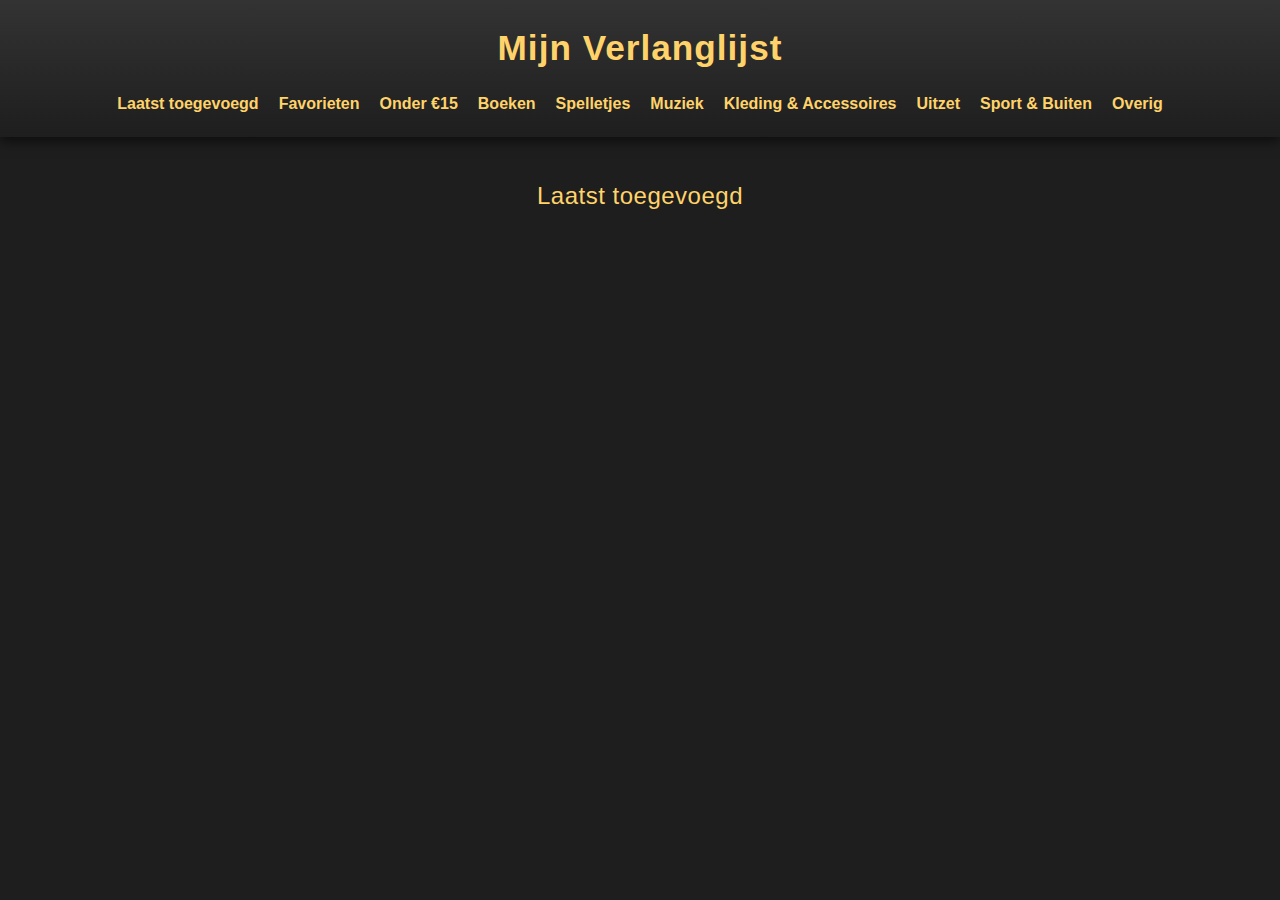
<file: Index.html>
<!DOCTYPE html>
<html lang="nl">
<head>
  <meta charset="UTF-8" />
  <meta name="viewport" content="width=device-width, initial-scale=1.0" />
  <title>Verlanglijst – Laatst toegevoegd</title>
  <link rel="stylesheet" href="style.css" />
</head>
<body>
  <header>
    <h1>Mijn Verlanglijst</h1>
    <nav>
      <a href="index.html">Laatst toegevoegd</a>
      <a href="favorieten.html">Favorieten</a>
      <a href="onder15.html">Onder €15</a>
      <a href="boeken.html">Boeken</a>
      <a href="spelletjes.html">Spelletjes</a>
      <a href="muziek.html">Muziek</a>
      <a href="kleding.html">Kleding & Accessoires</a>
      <a href="uitzet.html">Uitzet</a>
      <a href="sport.html">Sport & Buiten</a>
      <a href="overig.html">Overig</a>
    </nav>
  </header>

  <main>
    <h2>Laatst toegevoegd</h2>
    <div id="item-container" class="grid"></div>
  </main>

  <script src="script.js"></script>
  <script>
    loadItems({ sortBy: "dateAdded", limit: 12 });
  </script>
</body>
</html>
</file>
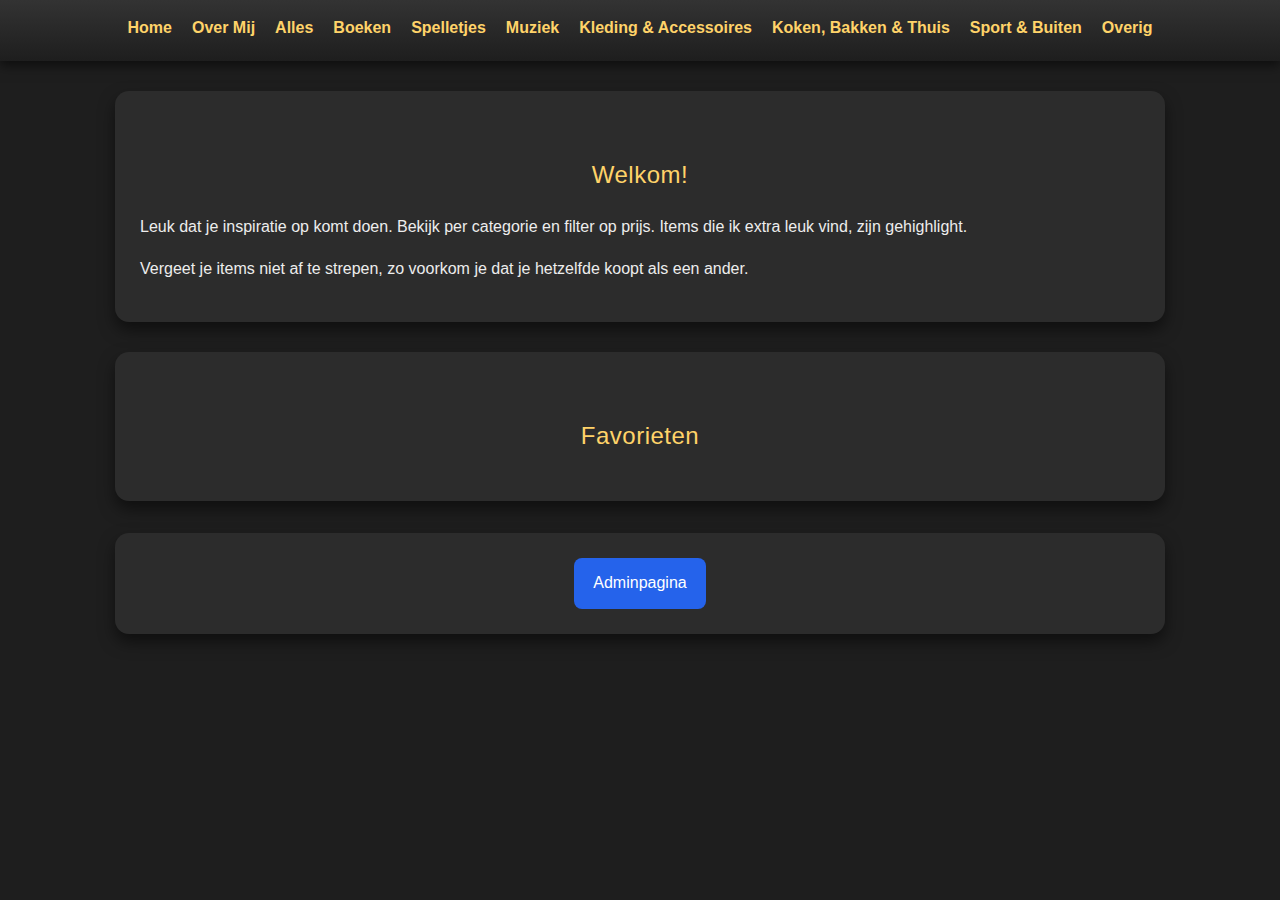
<file: index.html>
<!DOCTYPE html>
<html lang="nl">
<head>
  <meta charset="UTF-8" />
  <meta name="viewport" content="width=device-width, initial-scale=1.0"/>
  <title>Verlanglijst – Home</title>
  <link rel="stylesheet" href="style.css"/>
</head>
<body>
  <header>
    <nav>
      <a href="index.html">Home</a>
      <a href="favorieten.html">Over Mij</a>
      <a href="alle-items.html">Alles</a>
      <a href="categorie.html?cat=Boeken">Boeken</a>
      <a href="categorie.html?cat=Spelletjes">Spelletjes</a>
      <a href="categorie.html?cat=Muziek">Muziek</a>
      <a href="categorie.html?cat=Kleding & Accessoires">Kleding & Accessoires</a>
      <a href="categorie.html?cat=Uitzet">Koken, Bakken & Thuis</a>
      <a href="categorie.html?cat=Sport & Buiten">Sport & Buiten</a>
      <a href="categorie.html?cat=Overig">Overig</a>
    </nav>
  </header>

  <main>
    <section>
      <h2>Welkom!</h2>
      <p>Leuk dat je inspiratie op komt doen. Bekijk per categorie en filter op prijs. Items die ik extra leuk vind, zijn gehighlight.</p>
      <p>Vergeet je items niet af te strepen, zo voorkom je dat je hetzelfde koopt als een ander.</p>
    </section>

    <section>
      <h2>Favorieten</h2>
      <div id="item-container" class="grid"></div>
    </section>

    <section style="text-align:center;margin-top:2rem;">
      <a href="prive.html" class="home" style="padding:.8rem 1.2rem;display:inline-block;border-radius:8px;color:#fff;background:#2563eb;text-decoration:none;">Adminpagina</a>
    </section>
  </main>

  <script>
    window.HOME_PAGE = true;
  </script>
  <script type="module" src="script.js"></script>
</body>
</html>
</file>
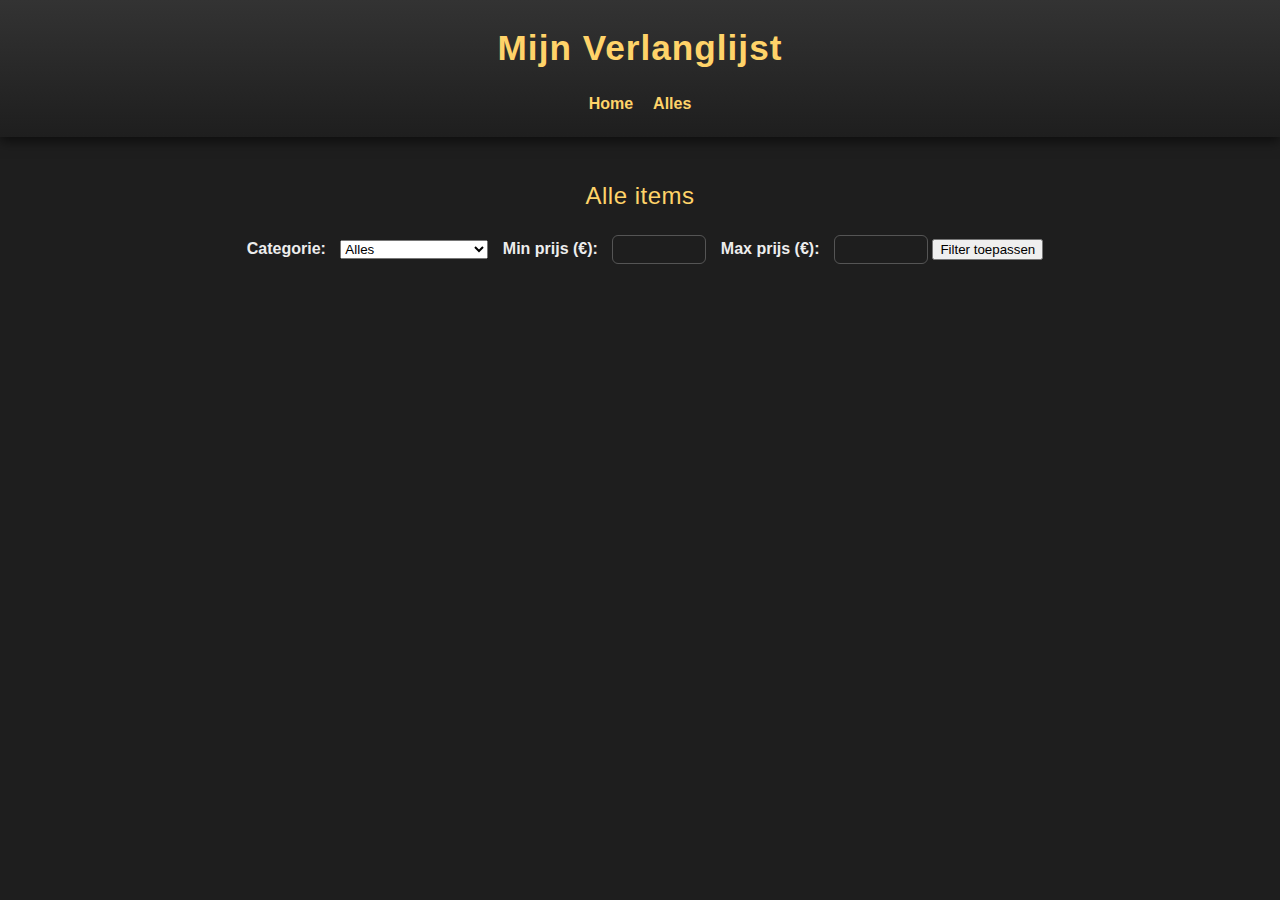
<file: alle-items.html>
<!DOCTYPE html>
<html lang="nl">
<head>
  <meta charset="UTF-8"/>
  <meta name="viewport" content="width=device-width, initial-scale=1.0"/>
  <title>Verlanglijst – Alle items</title>
  <link rel="stylesheet" href="style.css"/>
</head>
<body>
<header>
  <h1>Mijn Verlanglijst</h1>
  <nav>
    <a href="index.html">Home</a>
    <a href="alle-items.html">Alles</a>
  </nav>
</header>

<main>
  <h2>Alle items</h2>

  <div id="filters">
    <label for="categoryFilter">Categorie:</label>
    <select id="categoryFilter">
      <option value="">Alles</option>
      <option>Boeken</option>
      <option>Spelletjes</option>
      <option>Muziek</option>
      <option>Kleding & Accesoires</option>
      <option>Uitzet</option>
      <option>Sport & Buiten</option>
      <option>Overig</option>
    </select>

    <label for="minPrice">Min prijs (€):</label>
    <input id="minPrice" type="number" min="0" step="0.01"/>

    <label for="maxPrice">Max prijs (€):</label>
    <input id="maxPrice" type="number" min="0" step="0.01"/>

    <button id="applyFilters">Filter toepassen</button>
  </div>

  <div id="item-container" class="grid"></div>
</main>

<script>
  window.ALL_ITEMS_PAGE = true;
</script>
<script type="module" src="script.js"></script>
</body>
</html>
</file>
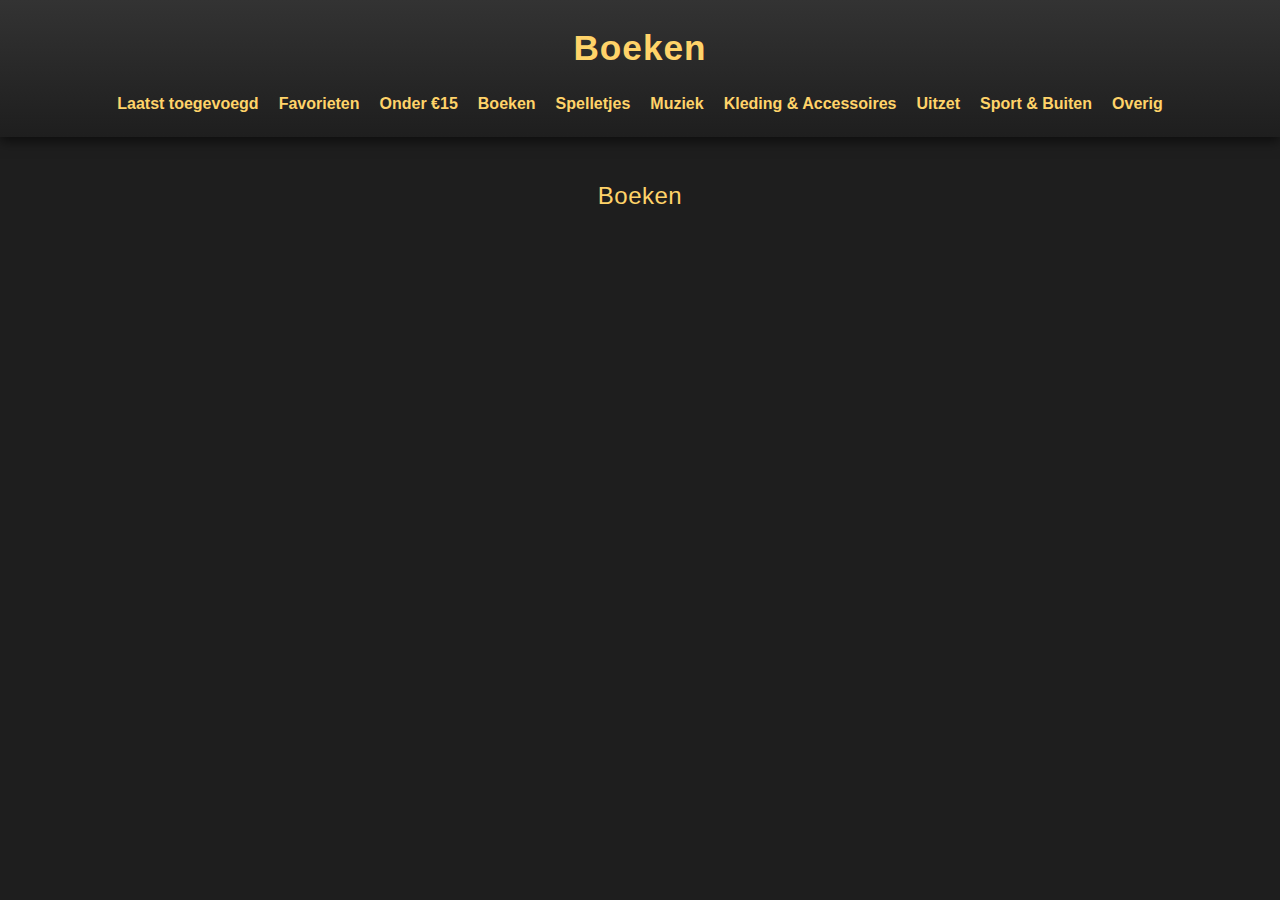
<file: Boeken.html>
<!DOCTYPE html>
<html lang="nl">
<head>
  <meta charset="UTF-8" />
  <meta name="viewport" content="width=device-width, initial-scale=1.0" />
  <title>Boeken – Verlanglijst</title>
  <link rel="stylesheet" href="style.css" />
</head>
<body>
  <header>
    <h1>Boeken</h1>
    <nav>
      <a href="index.html">Laatst toegevoegd</a>
      <a href="favorieten.html">Favorieten</a>
      <a href="onder15.html">Onder €15</a>
      <a href="boeken.html">Boeken</a>
      <a href="spelletjes.html">Spelletjes</a>
      <a href="muziek.html">Muziek</a>
      <a href="kleding.html">Kleding & Accessoires</a>
      <a href="uitzet.html">Uitzet</a>
      <a href="sport.html">Sport & Buiten</a>
      <a href="overig.html">Overig</a>
    </nav>
  </header>

  <main>
    <h2>Boeken</h2>
    <div id="item-container" class="grid"></div>
  </main>

  <script src="script.js"></script>
  <script>
    loadItems({ category: "Boeken" });
  </script>
</body>
</html>
</file>
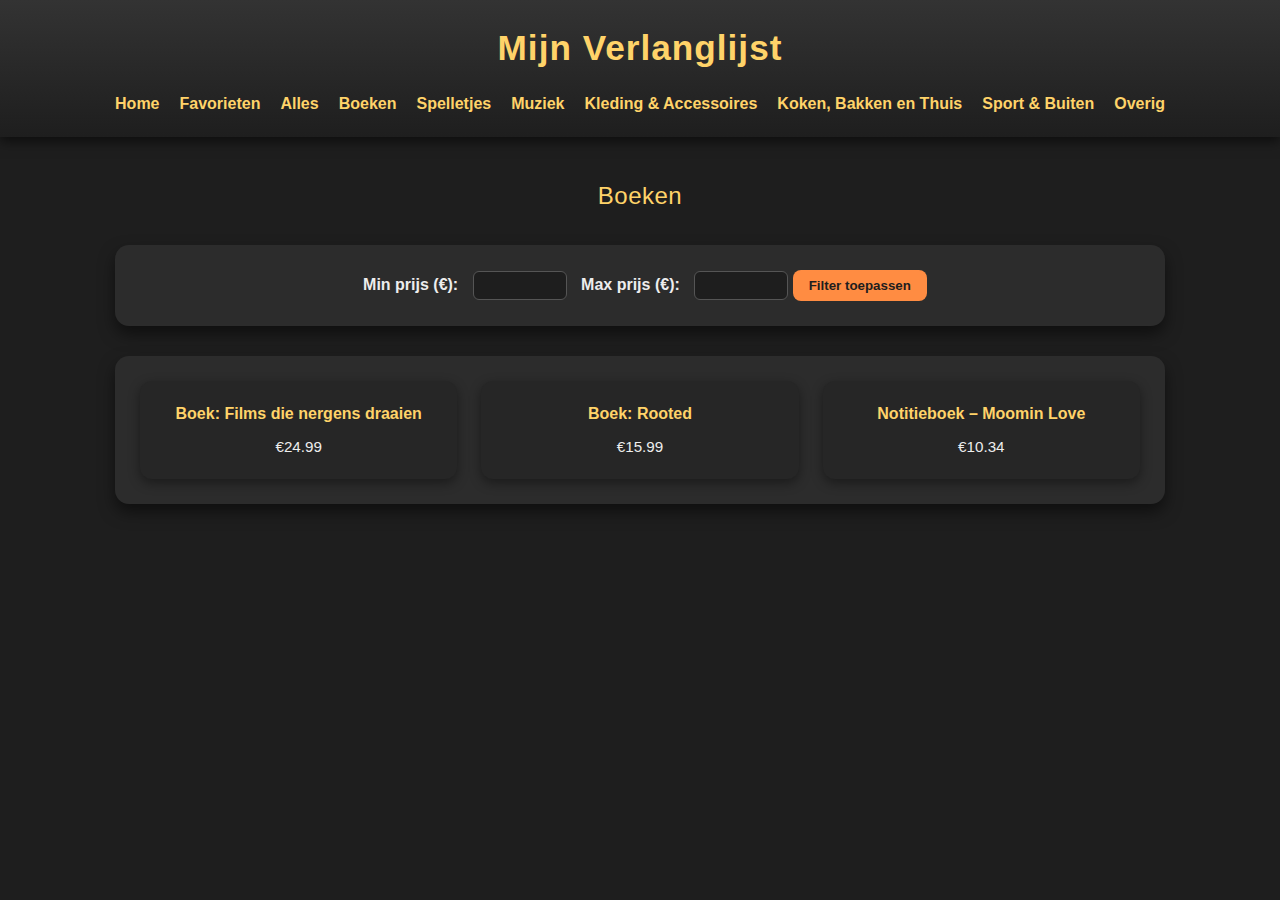
<file: boeken.html>
<!DOCTYPE html>
<html lang="nl">
<head>
  <meta charset="UTF-8" />
  <meta name="viewport" content="width=device-width, initial-scale=1.0" />
  <title>Boeken – Mijn Verlanglijst</title>
  <link rel="stylesheet" href="style.css" />
</head>
<body>
<header>
  <h1>Mijn Verlanglijst</h1>
  <nav>
    <a href="index.html">Home</a>
    <a href="favorieten.html">Favorieten</a>
    <a href="alle-items.html">Alles</a>
    <a href="boeken.html">Boeken</a>
    <a href="spelletjes.html">Spelletjes</a>
    <a href="muziek.html">Muziek</a>
    <a href="kleding.html">Kleding & Accessoires</a>
    <a href="uitzet.html">Koken, Bakken en Thuis</a>
    <a href="sport.html">Sport & Buiten</a>
    <a href="overig.html">Overig</a>
  </nav>
</header>

<main>
  <h2>Boeken</h2>

  <section id="filters">
    <label for="minPrice">Min prijs (€):</label>
    <input id="minPrice" type="number" min="0" step="0.01">
    <label for="maxPrice">Max prijs (€):</label>
    <input id="maxPrice" type="number" min="0" step="0.01">
    <button id="applyPriceFilter">Filter toepassen</button>
  </section>

  <section>
    <div id="item-container" class="grid"></div>
  </section>
</main>

<script>
  const currentCategory = "Boeken";
</script>
<script src="script.js"></script>
</body>
</html>
</file>
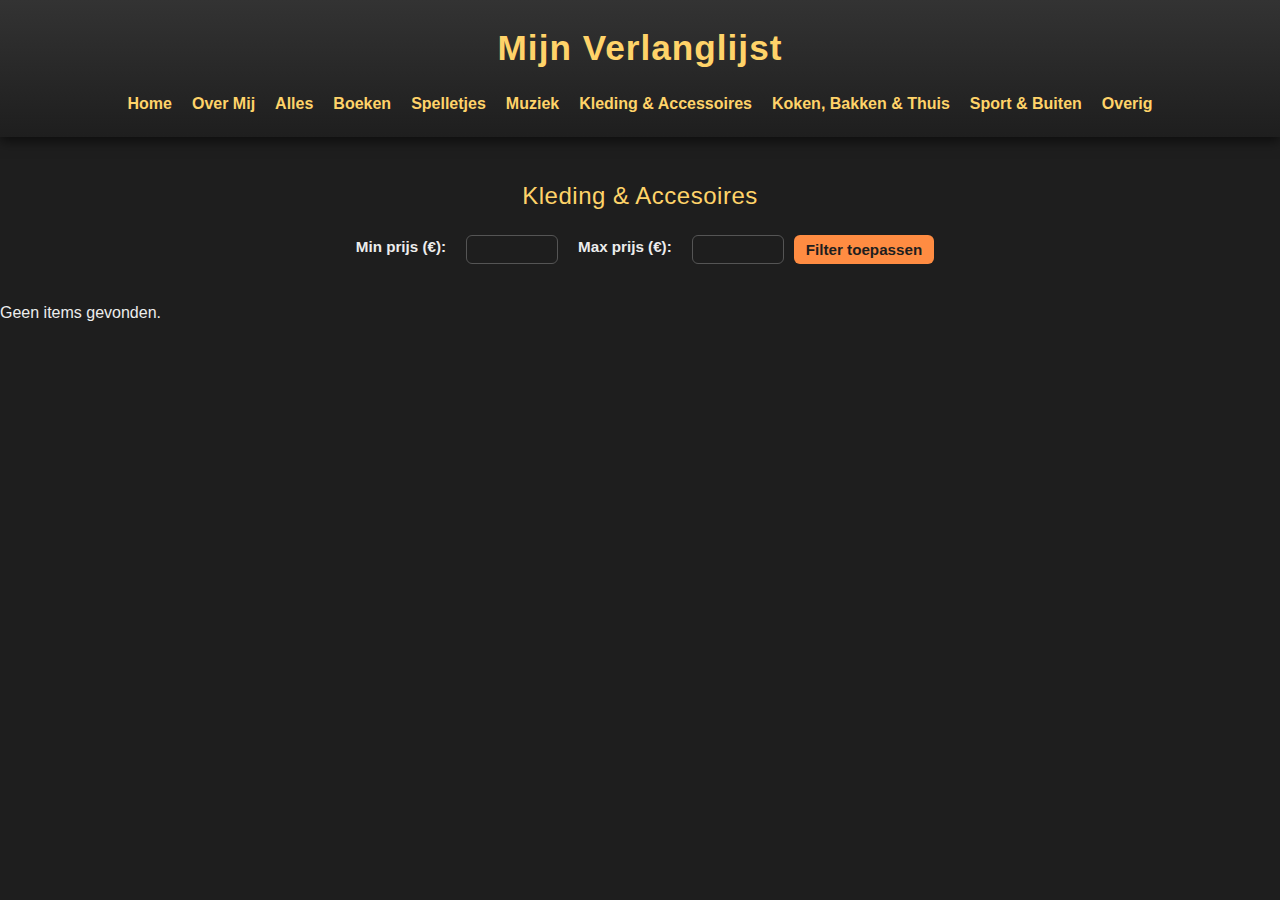
<file: kleding.html>
<!DOCTYPE html>
<html lang="nl">
<head>
  <meta charset="UTF-8">
  <meta name="viewport" content="width=device-width, initial-scale=1.0">
  <title>Kleding & Accesoires – Mijn Verlanglijst</title>
  <link rel="stylesheet" href="style.css">
  <style>
    /* Zelfde styling als Alle-items pagina */
    .preview-card {
      margin-top: 1rem;
      padding: 1rem;
      border: 1px solid #ddd;
      border-radius: 10px;
      background: #262626;
      display: flex;
      gap: 1rem;
      align-items: center;
      transition: transform 0.2s ease, box-shadow 0.3s ease;
    }

    .preview-card:hover {
      transform: translateY(-4px);
      box-shadow: 0 6px 20px rgba(255, 140, 66, 0.3);
    }

    .preview-card img {
      width: 100px;
      height: 100px;
      object-fit: cover;
      border-radius: 8px;
    }

    .preview-card h3 {
      margin: 0 0 .3rem 0;
      color: #FFD369;
    }

    .preview-card p {
      margin: 0;
      color: #EDEDED;
    }

    .preview-card.favorite {
      border: 2px solid #FF8C42;
      box-shadow: 0 0 20px rgba(255, 140, 66, 0.4);
      background-color: #2E2A25;
    }

    #filters {
      display: flex;
      flex-wrap: wrap;
      gap: 10px;
      justify-content: center;
      margin-bottom: 20px;
      text-align: center;
    }

    #filters label, #filters input, #filters button {
      font-size: 0.95rem;
    }

    #filters input {
      padding: 5px;
      border-radius: 6px;
      border: 1px solid #555;
      background-color: #1E1E1E;
      color: #FFD369;
    }

    #filters button {
      padding: 6px 12px;
      border-radius: 6px;
      border: none;
      background-color: #FF8C42;
      color: #1E1E1E;
      font-weight: bold;
      cursor: pointer;
      transition: background-color 0.3s ease, transform 0.2s ease;
    }

    #filters button:hover {
      background-color: #FFD369;
      transform: scale(1.05);
    }
  </style>
</head>
<body>
<header>
  <h1>Mijn Verlanglijst</h1>
  <nav>
      <a href="index.html">Home</a>
      <a href="favorieten.html">Over Mij</a>
      <a href="alle-items.html">Alles</a>
      <a href="boeken.html">Boeken</a>
      <a href="spelletjes.html">Spelletjes</a>
      <a href="muziek.html">Muziek</a>
      <a href="kleding.html">Kleding & Accessoires</a>
      <a href="uitzet.html">Koken, Bakken & Thuis</a>
      <a href="sport.html">Sport & Buiten</a>
      <a href="overig.html">Overig</a> 
  </nav>
</header>

<main>
  <h2>Kleding & Accesoires</h2>

  <div id="filters">
    <label for="minPrice">Min prijs (€):</label>
    <input id="minPrice" type="number" min="0" step="0.01">
    <label for="maxPrice">Max prijs (€):</label>
    <input id="maxPrice" type="number" min="0" step="0.01">
    <button id="applyPriceFilter">Filter toepassen</button>
  </div>

  <div id="item-container" class="grid"></div>
</main>

<script>
  const currentCategory = "Kleding & Accesoires";

  async function loadItems() {
    const container = document.getElementById("item-container");
    container.innerHTML = "Even laden...";
    try {
      const response = await fetch("data.json");
      const data = await response.json();
      let items = data[currentCategory] || [];

      const minPrice = parseFloat(document.getElementById("minPrice").value) || 0;
      const maxPrice = parseFloat(document.getElementById("maxPrice").value) || Infinity;
      items = items.filter(i => i.price >= minPrice && i.price <= maxPrice);

      items.sort((a,b) => new Date(b.dateAdded) - new Date(a.dateAdded));

      container.innerHTML = "";
      if(items.length === 0) {
        container.innerHTML = "<p>Geen items gevonden.</p>";
      } else {
        items.forEach(i => {
          const card = document.createElement("div");
          card.className = "preview-card" + (i.favorite ? " favorite" : "");

          if(i.image) {
            const img = document.createElement("img");
            img.src = i.image;
            img.alt = i.title;
            card.appendChild(img);
          }

          const info = document.createElement("div");
          info.innerHTML = `
            <h3>${i.title}</h3>
            <p>💶 €${i.price.toFixed(2)}</p>
            <a href="${i.link}" target="_blank" style="color:#2563eb;">Bekijk product</a>
            <p style="font-size:0.85rem;color:#AAA;margin-top:.3rem;">Categorie: ${currentCategory}</p>
          `;
          card.appendChild(info);
          container.appendChild(card);
        });
      }

    } catch(err) {
      console.error(err);
      container.innerHTML = "<p>Fout bij het laden van de items.</p>";
    }
  }

  document.addEventListener("DOMContentLoaded", () => {
    loadItems();
    document.getElementById("applyPriceFilter").addEventListener("click", loadItems);
  });
</script>
</body>
</html>
</file>
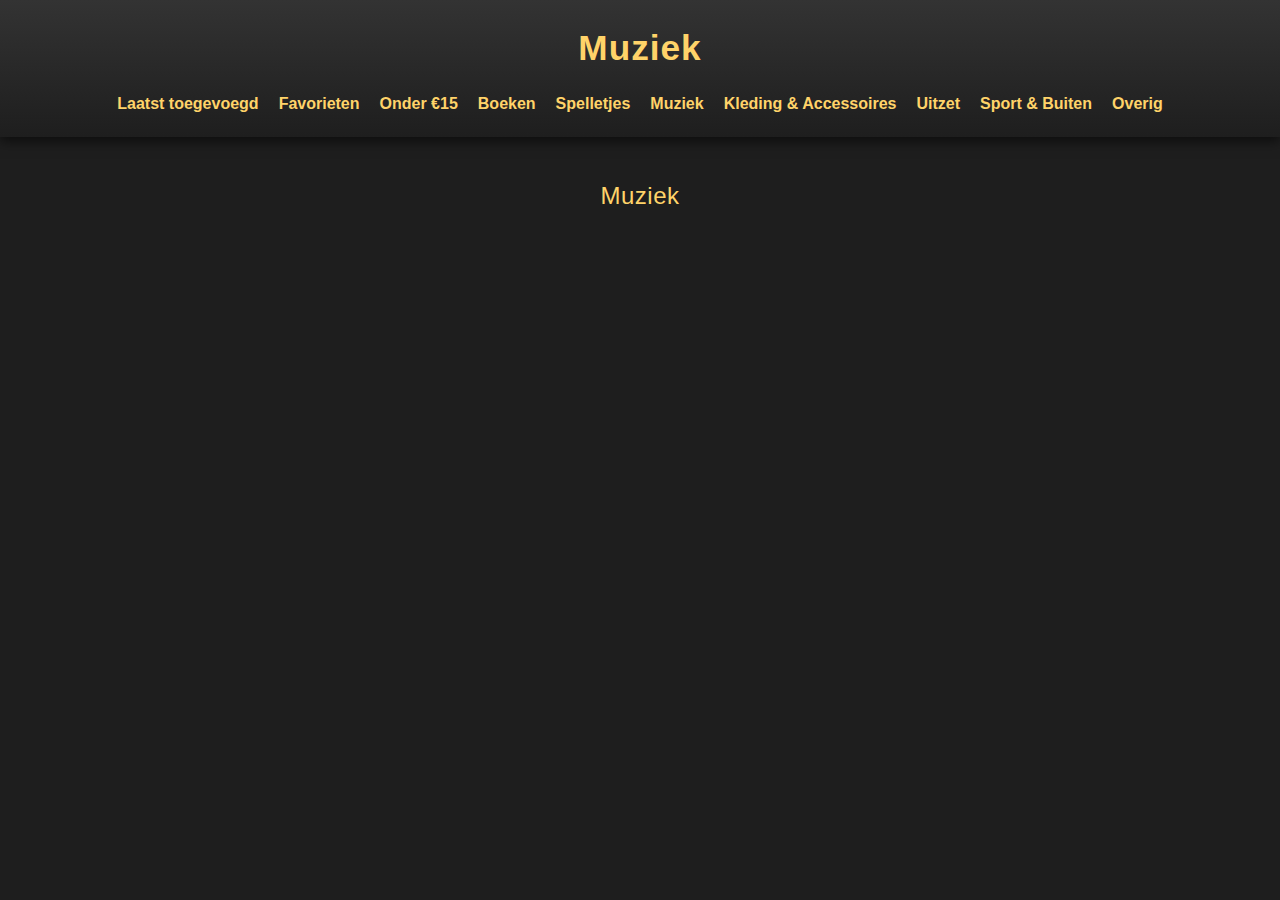
<file: Muziek.html>
<!DOCTYPE html>
<html lang="nl">
<head>
  <meta charset="UTF-8" />
  <meta name="viewport" content="width=device-width, initial-scale=1.0" />
  <title>Muziek – Verlanglijst</title>
  <link rel="stylesheet" href="style.css" />
</head>
<body>
  <header>
    <h1>Muziek</h1>
    <nav>
      <a href="index.html">Laatst toegevoegd</a>
      <a href="favorieten.html">Favorieten</a>
      <a href="onder15.html">Onder €15</a>
      <a href="boeken.html">Boeken</a>
      <a href="spelletjes.html">Spelletjes</a>
      <a href="muziek.html">Muziek</a>
      <a href="kleding.html">Kleding & Accessoires</a>
      <a href="uitzet.html">Uitzet</a>
      <a href="sport.html">Sport & Buiten</a>
      <a href="overig.html">Overig</a>
    </nav>
  </header>

  <main>
    <h2>Muziek</h2>
    <div id="item-container" class="grid"></div>
  </main>

  <script src="script.js"></script>
  <script>
    loadItems({ category: "Muziek" });
  </script>
</body>
</html>
</file>
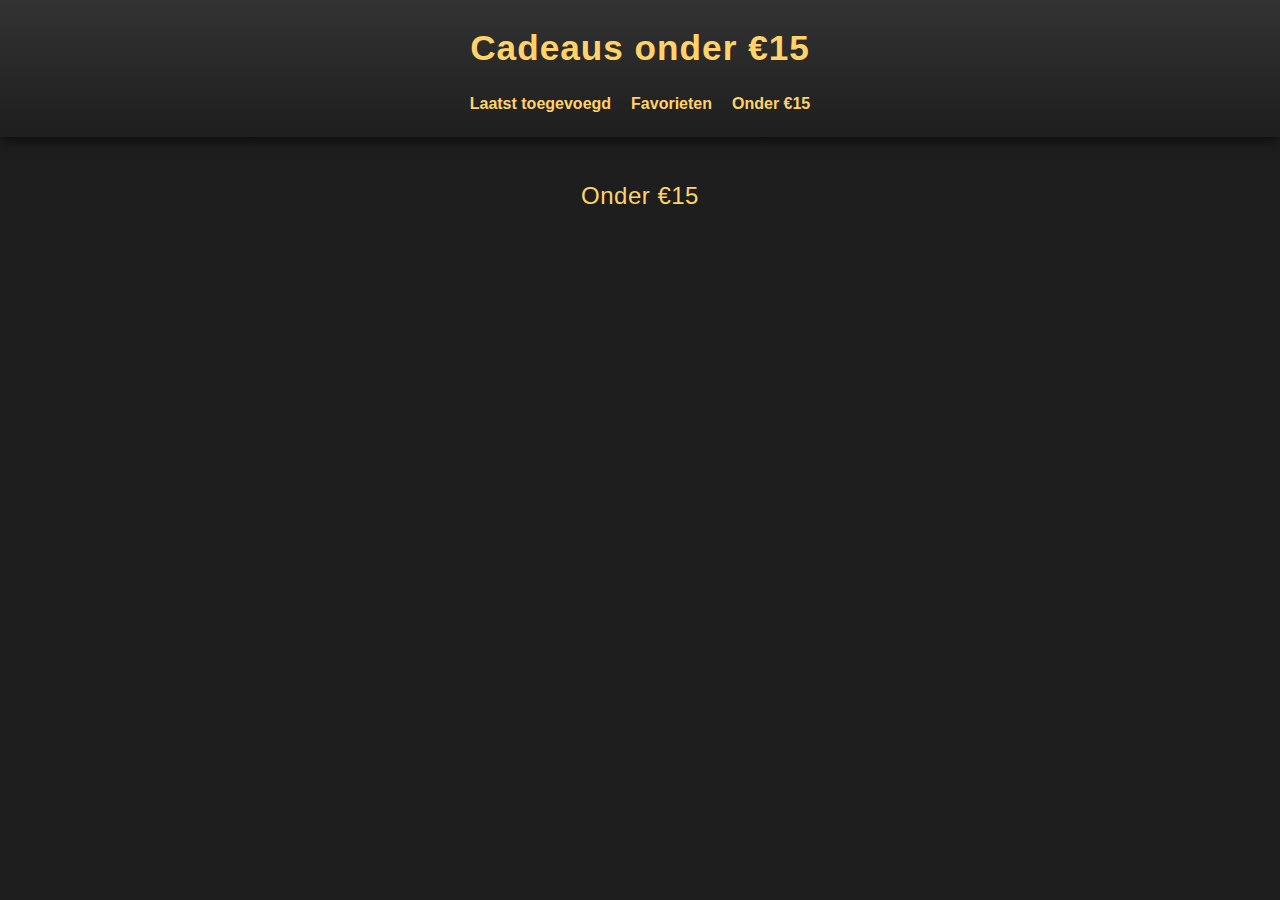
<file: onder15.html>
<!DOCTYPE html>
<html lang="nl">
<head>
  <meta charset="UTF-8">
  <title>Onder €15 – Verlanglijst</title>
  <link rel="stylesheet" href="style.css">
</head>
<body>
  <header>
    <h1>Cadeaus onder €15</h1>
    <nav>
      <a href="index.html">Laatst toegevoegd</a>
      <a href="favorieten.html">Favorieten</a>
      <a href="onder15.html">Onder €15</a>
    </nav>
  </header>

  <main>
    <h2>Onder €15</h2>
    <div id="item-container" class="grid"></div>
  </main>

  <script src="script.js"></script>
  <script>
    loadItems({ priceBelow: 15 });
  </script>
</body>
</html>
</file>
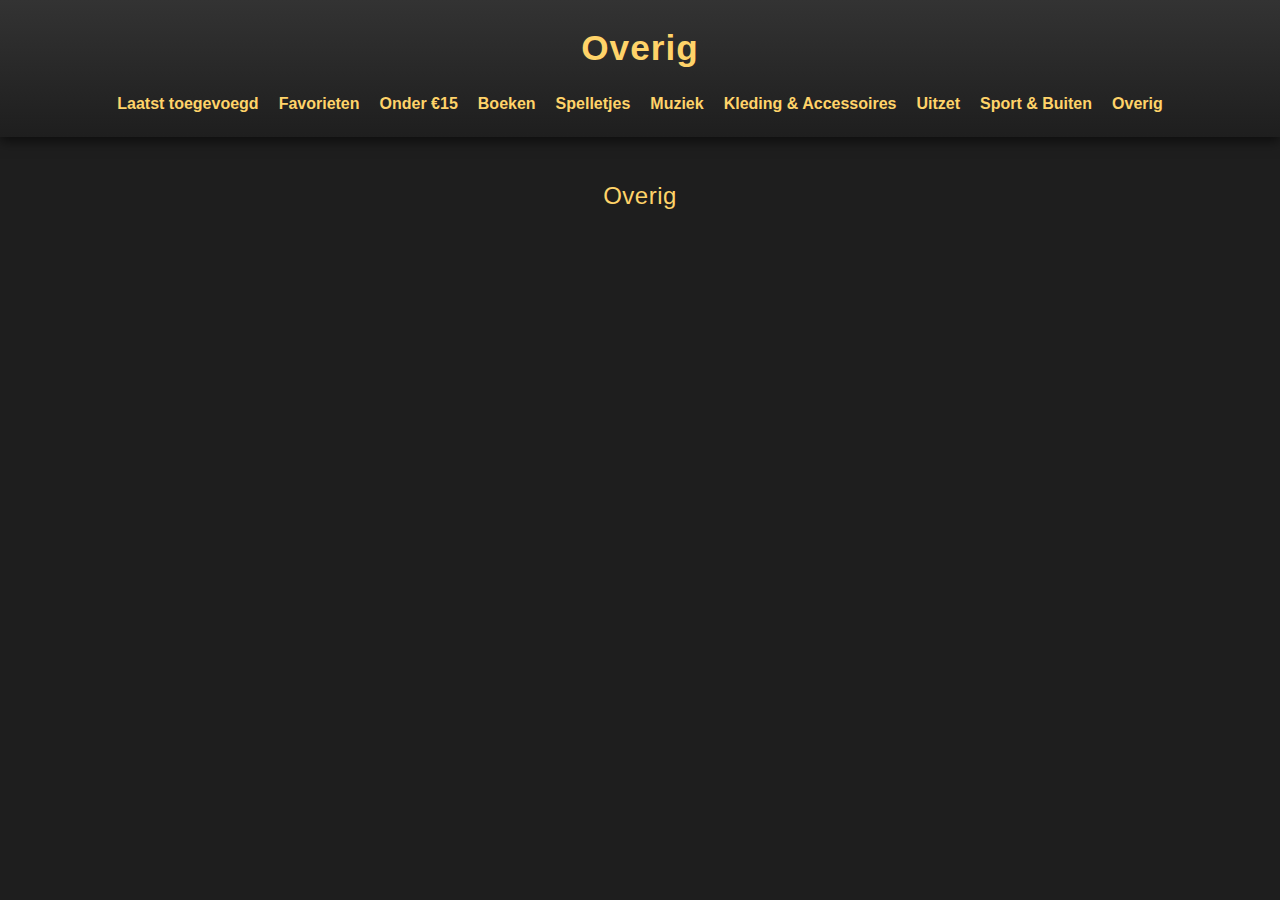
<file: overig.html>
<!DOCTYPE html>
<html lang="nl">
<head>
  <meta charset="UTF-8" />
  <meta name="viewport" content="width=device-width, initial-scale=1.0" />
  <title>Overig – Verlanglijst</title>
  <link rel="stylesheet" href="style.css" />
</head>
<body>
  <header>
    <h1>Overig</h1>
    <nav>
      <a href="index.html">Laatst toegevoegd</a>
      <a href="favorieten.html">Favorieten</a>
      <a href="onder15.html">Onder €15</a>
      <a href="boeken.html">Boeken</a>
      <a href="spelletjes.html">Spelletjes</a>
      <a href="muziek.html">Muziek</a>
      <a href="kleding.html">Kleding & Accessoires</a>
      <a href="uitzet.html">Uitzet</a>
      <a href="sport.html">Sport & Buiten</a>
      <a href="overig.html">Overig</a>
    </nav>
  </header>

  <main>
    <h2>Overig</h2>
    <div id="item-container" class="grid"></div>
  </main>

  <script src="script.js"></script>
  <script>
    loadItems({ category: "Overig" });
  </script>
</body>
</html>
</file>
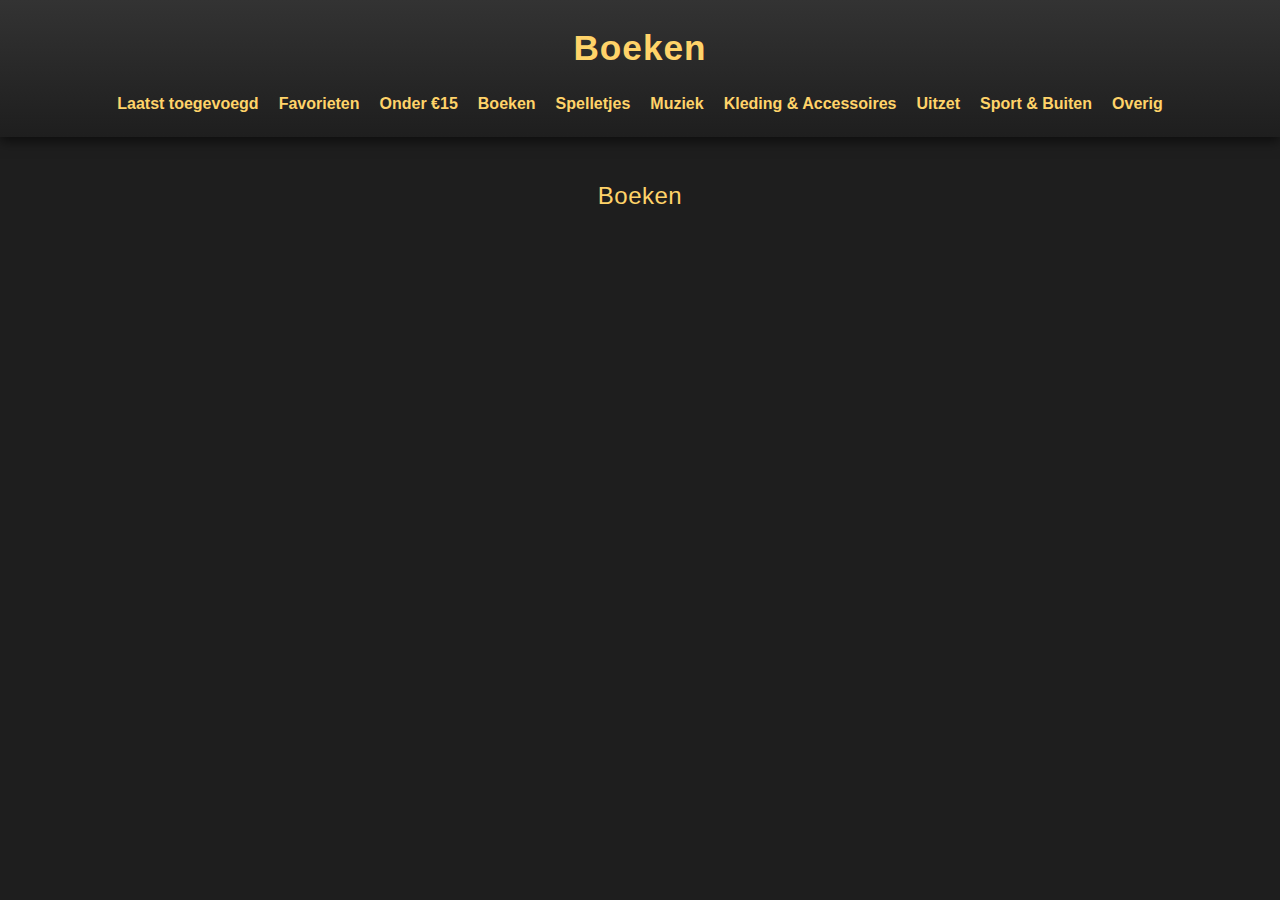
<file: Spelletjes.html>
<!DOCTYPE html>
<html lang="nl">
<head>
  <meta charset="UTF-8" />
  <meta name="viewport" content="width=device-width, initial-scale=1.0" />
  <title>Boeken – Verlanglijst</title>
  <link rel="stylesheet" href="style.css" />
</head>
<body>
  <header>
    <h1>Boeken</h1>
    <nav>
      <a href="index.html">Laatst toegevoegd</a>
      <a href="favorieten.html">Favorieten</a>
      <a href="onder15.html">Onder €15</a>
      <a href="boeken.html">Boeken</a>
      <a href="spelletjes.html">Spelletjes</a>
      <a href="muziek.html">Muziek</a>
      <a href="kleding.html">Kleding & Accessoires</a>
      <a href="uitzet.html">Uitzet</a>
      <a href="sport.html">Sport & Buiten</a>
      <a href="overig.html">Overig</a>
    </nav>
  </header>

  <main>
    <h2>Boeken</h2>
    <div id="item-container" class="grid"></div>
  </main>

  <script src="script.js"></script>
  <script>
    loadItems({ category: "Spelletjes" });
  </script>
</body>
</html>
</file>
<file: style.css>
/* Algemene stijl */
body {
  margin: 0;
  font-family: 'Inter', 'Poppins', 'Arial', sans-serif;
  background-color: #1E1E1E;
  color: #EDEDED;
  line-height: 1.6;
}

/* Header */
header {
  background: linear-gradient(to bottom, #333 0%, #1E1E1E 100%);
  box-shadow: 0 4px 12px rgba(0, 0, 0, 0.6);
  position: sticky;
  top: 0;
  z-index: 100;
  padding: 15px 0 20px 0;
  display: flex;
  flex-direction: column;
  align-items: center;
}

/* Titel bovenaan */
header h1 {
  color: #FFD369;
  font-size: 2.2rem;
  margin: 5px 0 15px 0;
  text-align: center;
  letter-spacing: 1px;
  font-weight: 600;
}

/* Navigatie */
header nav {
  display: flex;
  justify-content: center;
  flex-wrap: wrap;
  gap: 20px;
}

header nav a {
  text-decoration: none;
  font-weight: 600;
  color: #FFD369;
  transition: color 0.3s ease, transform 0.2s ease;
}

header nav a:hover {
  color: #FF8C42;
  transform: translateY(-2px);
}

/* Hero / Welkom-sectie */
.hero {
  display: flex;
  flex-direction: column;
  justify-content: center;
  align-items: center;
  min-height: 60vh; /* zorgt dat het groter wordt en meer centraal staat */
  margin: 40px auto;
  text-align: center;
  opacity: 0;
  transform: translateY(20px);
  animation: fadeInUp 1s ease forwards;
}

@keyframes fadeInUp {
  to {
    opacity: 1;
    transform: translateY(0);
  }
}

.hero h2 {
  font-size: 2.4rem;
  margin-bottom: 15px;
  color: #FFD369;
  letter-spacing: 1px;
}

.hero p {
  font-size: 1.1rem;
  color: #EDEDED;
  max-width: 700px;
  line-height: 1.8;
}

/* Koppen */
h2 {
  color: #FFD369;
  text-align: center;
  letter-spacing: 0.5px;
  margin-top: 40px;
  margin-bottom: 20px;
  font-weight: 500;
}

/* Secties */
section {
  margin: 30px auto;
  max-width: 1000px;
  background-color: #2C2C2C;
  padding: 25px;
  border-radius: 14px;
  box-shadow: 0 8px 16px rgba(0, 0, 0, 0.5);
  transition: box-shadow 0.3s ease;
}

section:hover {
  box-shadow: 0 8px 20px rgba(255, 140, 66, 0.3);
}

section p {
  font-size: 1rem;
  color: #EDEDED;
}

/* Item grid */
.grid {
  display: grid;
  grid-template-columns: repeat(auto-fit, minmax(220px, 1fr));
  gap: 24px;
}

/* Items */
.item {
  background-color: #262626;
  border-radius: 12px;
  padding: 20px;
  text-align: center;
  box-shadow: 0 4px 12px rgba(0, 0, 0, 0.4);
  transition: transform 0.2s ease, box-shadow 0.3s ease;
}

.item:hover {
  transform: translateY(-6px);
  box-shadow: 0 6px 20px rgba(255, 140, 66, 0.4);
}

.item a {
  text-decoration: none;
  color: #FFD369;
  font-weight: bold;
  display: block;
  margin-bottom: 8px;
  transition: color 0.3s;
}

.item a:hover {
  color: #FF8C42;
}

.item p {
  margin: 0;
  font-size: 0.95rem;
  color: #EDEDED;
}

/* Favorieten */
.item.favorite {
  border: 2px solid #FF8C42;
  box-shadow: 0 0 20px rgba(255, 140, 66, 0.4);
  background-color: #2E2A25;
}

/* Filters */
#filters {
  text-align: center;
  margin-bottom: 30px;
}

#filters label {
  margin: 0 10px;
  font-weight: 600;
}

#filters input {
  width: 80px;
  padding: 6px;
  border-radius: 6px;
  border: 1px solid #555;
  background-color: #1E1E1E;
  color: #FFD369;
}

#applyPriceFilter {
  background-color: #FF8C42;
  color: #1E1E1E;
  border: none;
  padding: 8px 16px;
  border-radius: 8px;
  font-weight: bold;
  cursor: pointer;
  transition: background-color 0.3s ease, transform 0.2s ease;
}

#applyPriceFilter:hover {
  background-color: #FFD369;
  transform: scale(1.05);
}

/* Footer gradient */
footer {
  margin-top: 60px;
  background: linear-gradient(to bottom, #2C2C2C, #1E1E1E);
  color: #EDEDED;
  text-align: center;
  padding: 20px;
  border-top: 1px solid rgba(255, 255, 255, 0.1);
  font-size: 0.9rem;
}

/* Responsief */
@media (max-width: 600px) {
  header h1 {
    font-size: 1.6rem;
  }

  header nav {
    gap: 12px;
  }

  section {
    padding: 15px;
  }

  .item {
    padding: 15px;
  }

  .hero h2 {
    font-size: 1.8rem;
  }
  /* Preview-kaarten zoals op adminpagina */
.preview-card {
  margin-top: 1rem;
  padding: 1rem;
  border: 1px solid #ddd;
  border-radius: 10px;
  background: #262626; /* past bij je huidige donkere stijl */
  display: flex;
  gap: 1rem;
  align-items: center;
  transition: transform 0.2s ease, box-shadow 0.3s ease;
}

.preview-card:hover {
  transform: translateY(-4px);
  box-shadow: 0 6px 18px rgba(255, 140, 66, 0.3);
}

.preview-card img {
  width: 100px;
  border-radius: 8px;
  object-fit: cover;
}

.preview-card h3 {
  margin: 0 0 0.3rem 0;
  color: #FFD369;
}

.preview-card p {
  margin: 0;
  font-size: 0.95rem;
  color: #EDEDED;
}

.preview-card a {
  color: #FF8C42;
  font-weight: bold;
  text-decoration: none;
}

.preview-card a:hover {
  color: #FFD369;
}


  .hero p {
    font-size: 1rem;
  }
}
  /* Favorieten variant voor preview-card */
.preview-card.favorite {
  border: 2px solid #FF8C42;
  box-shadow: 0 0 20px rgba(255, 140, 66, 0.4);
  background-color: #2E2A25; /* past bij je huidige favorieten-items */
}
</file>
